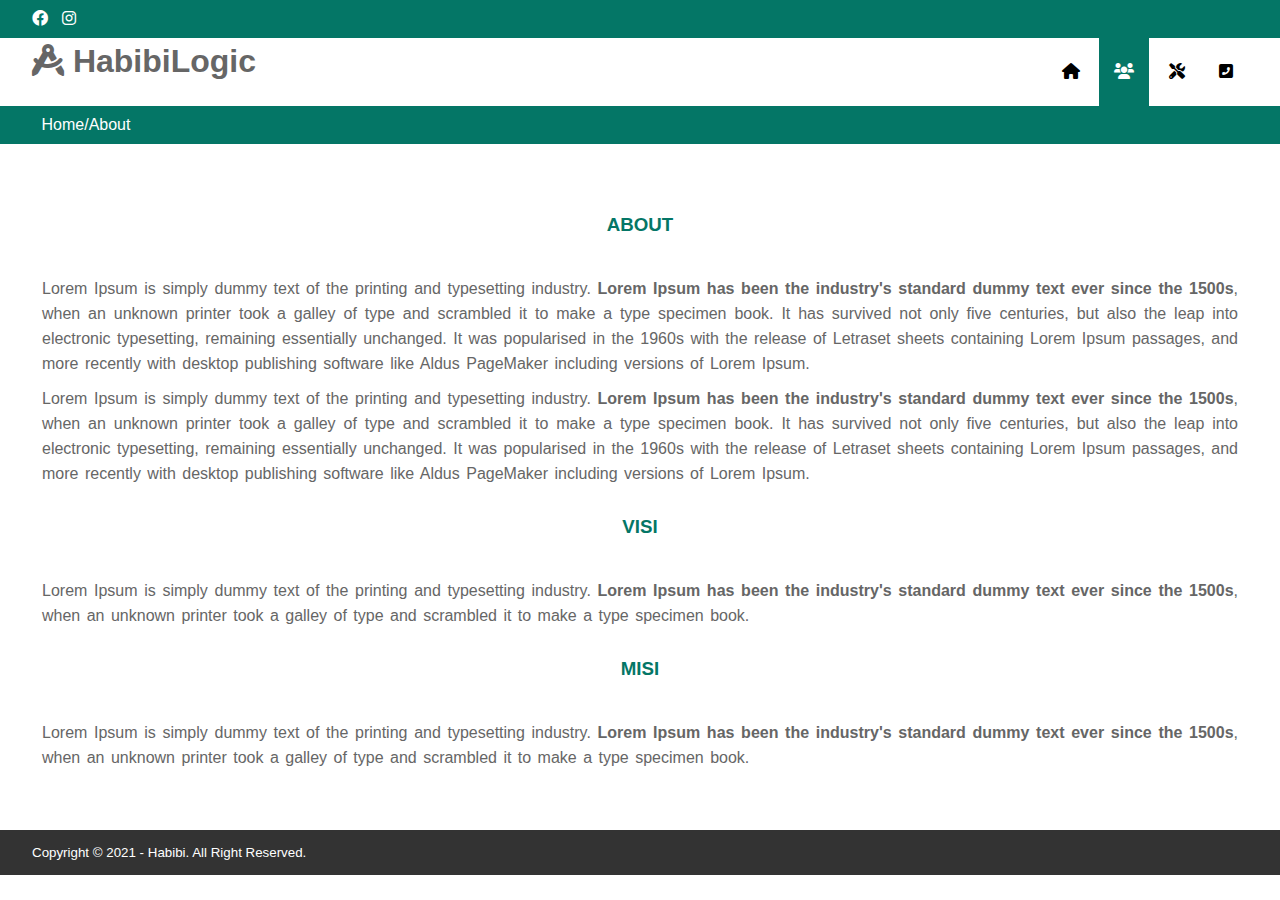
<file: pages/about.html>
<!DOCTYPE html>
<html>
<head>
	<meta charset="utf-8">
	<meta name="viewport" content="width=device-width, initial-scale=1">
	<title>Habibi Punya</title>
	<link rel="stylesheet" type="text/css" href="../css/style.css">
	<link rel="stylesheet" type="text/css" href="https://cdnjs.cloudflare.com/ajax/libs/font-awesome/6.0.0-beta2/css/all.min.css">
	<script src="https://code.jquery.com/jquery-3.6.0.min.js" integrity="sha256-/xUj+3OJU5yExlq6GSYGSHk7tPXikynS7ogEvDej/m4=" crossorigin="anonymous"></script>
</head>
<body>
	<!-- bagian loader -->
	<div class="bg-loader">
		<div class="loader"></div>
	</div>

	<!-- bagian header -->

	<div class="medsos">
		<div class="container">
			<ul>
				<li><a href=""><i class="fab fa-facebook"></i></a></li>
				<li><a href=""><i class="fab fa-instagram"></i></a></li>
			</ul>
		</div>
	</div>
<header>
	<div class="container">
		<h1><a href="../index.html"><i class="fas fa-drafting-compass"></i> HabibiLogic</a></h1>
		<ul>
			<li><a  href="../index.html"><i class="fas fa-home"></i></a></li>
			<li><a class="active" href="about.html"><i class="fas fa-users"></i></a></li>
			<li><a href="service.html"><i class="fas fa-tools"></i></a></li>
			<li><a href="contact.html"><i class="fas fa-phone-square-alt"></i></a></li>
		</ul>
	</div>
</header>

<!--bagian label-->

<section class="label">
	<div class="container">
		<p>Home/About</p>
	</div>
</section>

	<!-- bagian about -->

	<section class="about">
		<div class="container">
			<h3>About</h3>
			<p>Lorem Ipsum is simply dummy text of the printing and typesetting industry. <strong>Lorem Ipsum has been the industry's standard dummy text ever since the 1500s</strong>, when an unknown printer took a galley of type and scrambled it to make a type specimen book. It has survived not only five centuries, but also the leap into electronic typesetting, remaining essentially unchanged. It was popularised in the 1960s with the release of Letraset sheets containing Lorem Ipsum passages, and more recently with desktop publishing software like Aldus PageMaker including versions of Lorem Ipsum.</p>
			<p>Lorem Ipsum is simply dummy text of the printing and typesetting industry. <strong>Lorem Ipsum has been the industry's standard dummy text ever since the 1500s</strong>, when an unknown printer took a galley of type and scrambled it to make a type specimen book. It has survived not only five centuries, but also the leap into electronic typesetting, remaining essentially unchanged. It was popularised in the 1960s with the release of Letraset sheets containing Lorem Ipsum passages, and more recently with desktop publishing software like Aldus PageMaker including versions of Lorem Ipsum.</p>
			<h3>Visi</h3>
			<p>Lorem Ipsum is simply dummy text of the printing and typesetting industry. <strong>Lorem Ipsum has been the industry's standard dummy text ever since the 1500s</strong>, when an unknown printer took a galley of type and scrambled it to make a type specimen book.</p>
			<h3>Misi</h3>
			<p>Lorem Ipsum is simply dummy text of the printing and typesetting industry. <strong>Lorem Ipsum has been the industry's standard dummy text ever since the 1500s</strong>, when an unknown printer took a galley of type and scrambled it to make a type specimen book.</p>
		</div>
	</section>

	<!-- bagian footer -->

	<footer>
		<div class="container">
			<small>Copyright &copy; 2021 - Habibi. All Right Reserved.</small>
		</div>
	</footer>

	<script type="text/javascript">
		$(document).ready(function(){
			$(".bg-loader").hide();
		})
	</script>
</body>
</html>
</file>
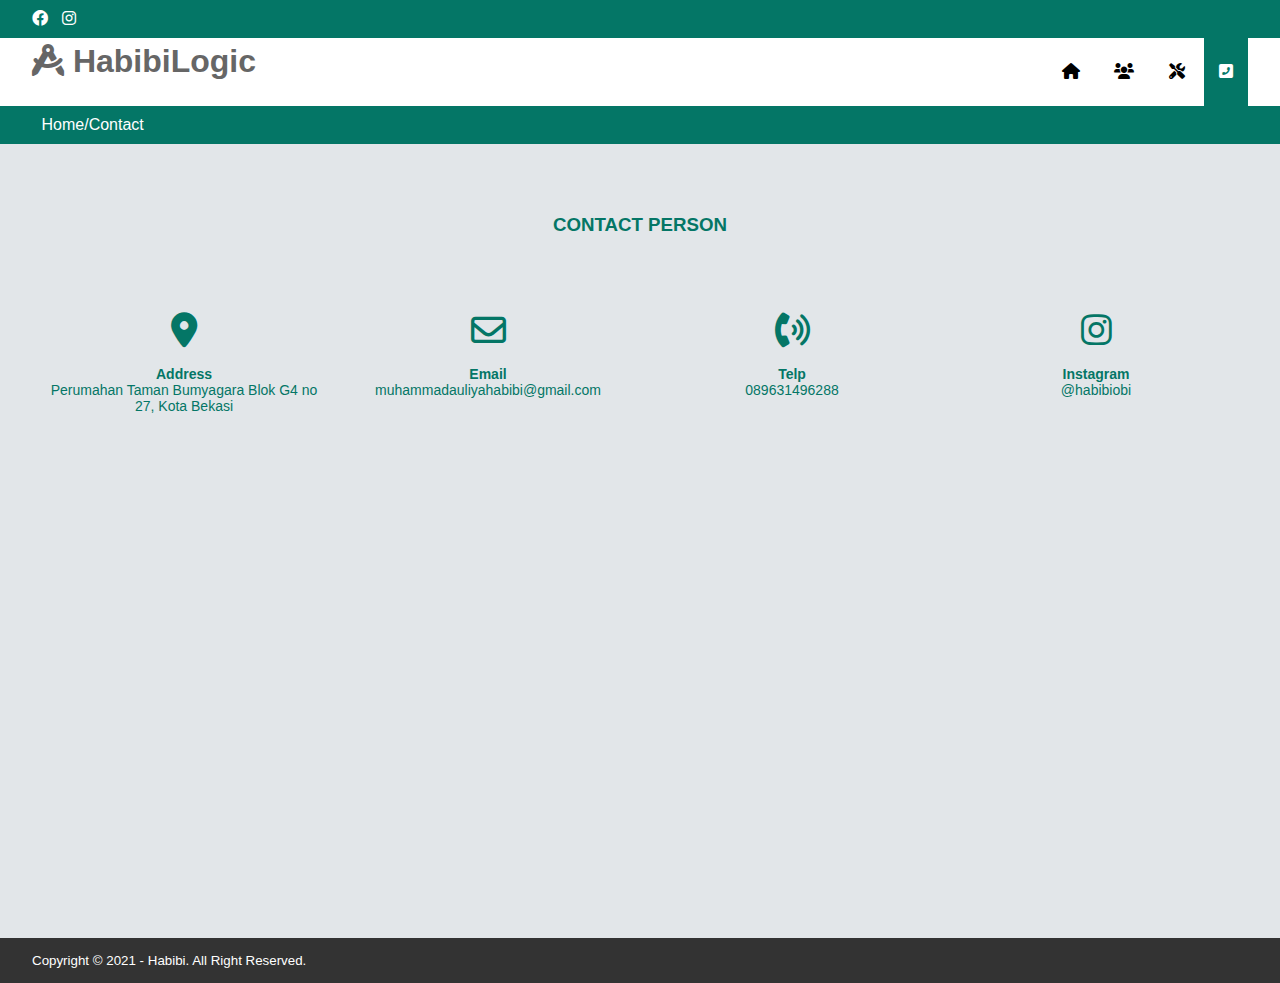
<file: pages/contact.html>
<!DOCTYPE html>
<html>
<head>
	<meta charset="utf-8">
	<meta name="viewport" content="width=device-width, initial-scale=1">
	<title>Habibi Punya</title>
	<link rel="stylesheet" type="text/css" href="../css/style.css">
	<link rel="stylesheet" type="text/css" href="https://cdnjs.cloudflare.com/ajax/libs/font-awesome/6.0.0-beta2/css/all.min.css">
	<script src="https://code.jquery.com/jquery-3.6.0.min.js" integrity="sha256-/xUj+3OJU5yExlq6GSYGSHk7tPXikynS7ogEvDej/m4=" crossorigin="anonymous"></script>
</head>
<body>
	<!-- bagian loader -->
	<div class="bg-loader">
		<div class="loader"></div>
	</div>

	<!-- bagian header -->

	<div class="medsos">
		<div class="container">
			<ul>
				<li><a href=""><i class="fab fa-facebook"></i></a></li>
				<li><a href=""><i class="fab fa-instagram"></i></a></li>
			</ul>
		</div>
	</div>
<header>
	<div class="container">
		<h1><a href="../index.html"><i class="fas fa-drafting-compass"></i> HabibiLogic</a></h1>
		<ul>
			<li><a  href="../index.html"><i class="fas fa-home"></i></a></li>
			<li><a href="about.html"><i class="fas fa-users"></i></a></li>
			<li><a href="service.html"><i class="fas fa-tools"></i></a></li>
			<li><a class="active" href="contact.html"><i class="fas fa-phone-square-alt"></i></a></li>
		</ul>
	</div>
</header>

<!--bagian label-->

<section class="label">
	<div class="container">
		<p>Home/Contact</p>
	</div>
</section>

	<!-- bagian service -->

	<section class="service">
		<div class="container">
			<h3>Contact Person</h3>
			<div class="box">
				<div class="col-3">
					<div class="icon2"><i class="fas fa-map-marker-alt"></i></div>
					<h4>Address</h4>
					<p>Perumahan Taman Bumyagara Blok G4 no 27, Kota Bekasi</p>
				</div>

				<div class="col-3">
					<div class="icon2"><i class="far fa-envelope"></i></div>
					<h4>Email</h4>
					<p>muhammadauliyahabibi@gmail.com</p>
				</div>

				<div class="col-3">
					<div class="icon2"><i class="fas fa-phone-volume"></i></div>
					<h4>Telp</h4>
					<p>089631496288</p>
				</div>

				<div class="col-3">
					<div class="icon2"><i class="fab fa-instagram"></i></div>
					<h4>Instagram</h4>
					<p>@habibiobi</p>
				</div>
			</div>
			<iframe src="https://www.google.com/maps/embed?pb=!1m19!1m8!1m3!1d991.4376395525723!2d107.0249929!3d-6.296475!3m2!1i1024!2i768!4f13.1!4m8!3e6!4m0!4m5!1s0x2e6991e142e61f71%3A0x16f16761d4cd73e0!2sJl.%20Perum%20Taman%20Bumyagara%20Blok%20G%20IV%20No.27%2C%20RT.005%2FRW.003%2C%20Mustika%20Jaya%2C%20Kec.%20Mustika%20Jaya%2C%20Kota%20Bks%2C%20Jawa%20Barat%2017158!3m2!1d-6.296366!2d107.02526499999999!5e0!3m2!1sid!2sid!4v1632826581878!5m2!1sid!2sid" width="100%" height="450" style="border:0;" allowfullscreen="" loading="lazy"></iframe>
		</div>
	</section>

	<!-- bagian footer -->

	<footer>
		<div class="container">
			<small>Copyright &copy; 2021 - Habibi. All Right Reserved.</small>
		</div>
	</footer>

	<script type="text/javascript">
		$(document).ready(function(){
			$(".bg-loader").hide();
		})
	</script>
</body>
</html>
</file>
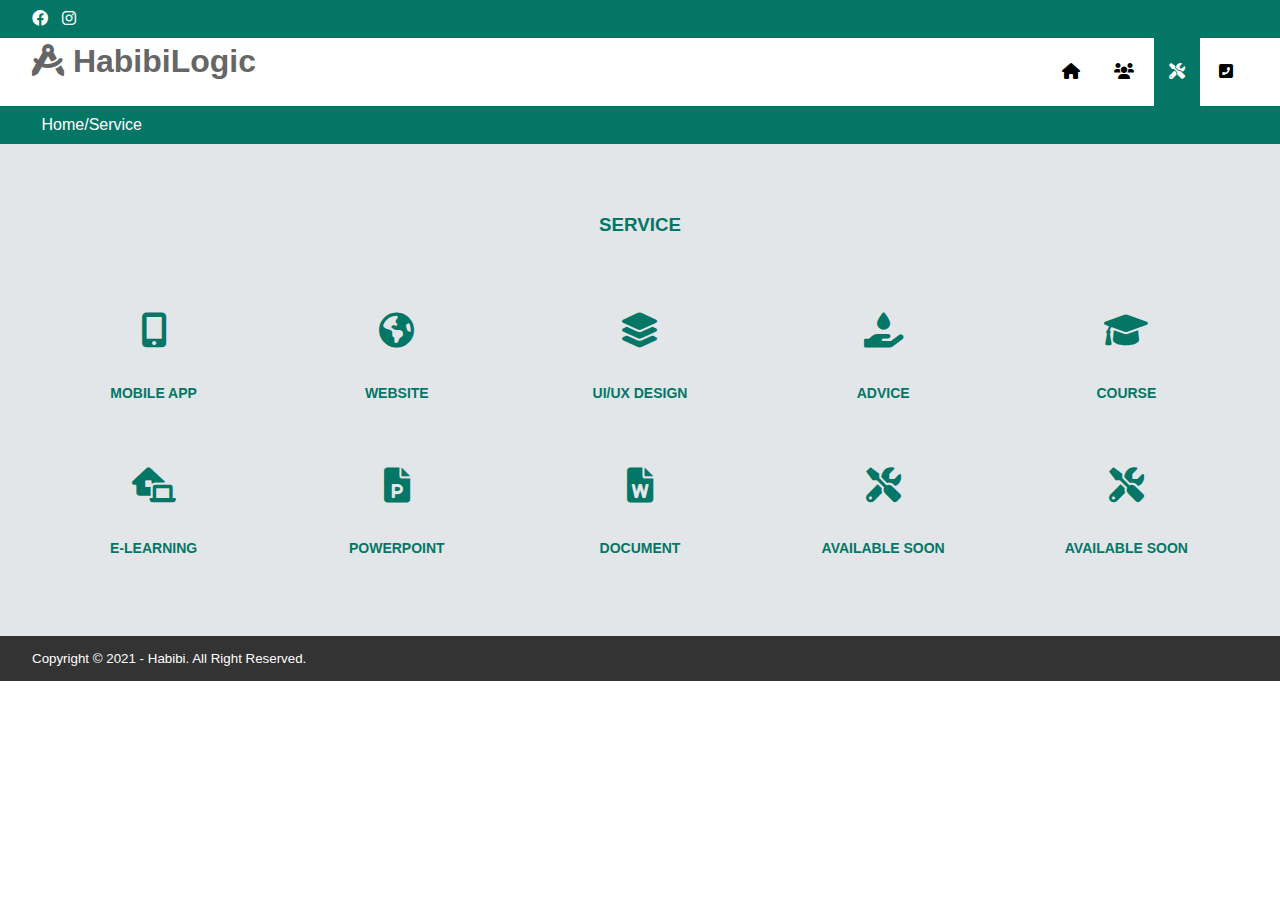
<file: pages/service.html>
<!DOCTYPE html>
<html>
<head>
	<meta charset="utf-8">
	<meta name="viewport" content="width=device-width, initial-scale=1">
	<title>Habibi Punya</title>
	<link rel="stylesheet" type="text/css" href="../css/style.css">
	<link rel="stylesheet" type="text/css" href="https://cdnjs.cloudflare.com/ajax/libs/font-awesome/6.0.0-beta2/css/all.min.css">
	<script src="https://code.jquery.com/jquery-3.6.0.min.js" integrity="sha256-/xUj+3OJU5yExlq6GSYGSHk7tPXikynS7ogEvDej/m4=" crossorigin="anonymous"></script>
</head>
<body>
	<!-- bagian loader -->
	<div class="bg-loader">
		<div class="loader"></div>
	</div>

	<!-- bagian header -->

	<div class="medsos">
		<div class="container">
			<ul>
				<li><a href=""><i class="fab fa-facebook"></i></a></li>
				<li><a href=""><i class="fab fa-instagram"></i></a></li>
			</ul>
		</div>
	</div>
<header>
	<div class="container">
		<h1><a href="../index.html"><i class="fas fa-drafting-compass"></i> HabibiLogic</a></h1>
		<ul>
			<li><a href="../index.html"><i class="fas fa-home"></i></a></li>
			<li><a href="about.html"><i class="fas fa-users"></i></a></li>
			<li><a class="active" href="service.html"><i class="fas fa-tools"></i></a></li>
			<li><a href="contact.html"><i class="fas fa-phone-square-alt"></i></a></li>
		</ul>
	</div>
</header>

<!--bagian label-->

<section class="label">
	<div class="container">
		<p>Home/Service</p>
	</div>
</section>

	<!-- bagian service -->

	<section class="service">
		<div class="container">
			<h3>service</h3>
			<div class="box">
				<div class="col-4">
					<div class="icon"><i class="fas fa-mobile-alt"></i></div>
					<h4>MOBILE APP</h4>
				</div>

				<div class="col-4">
					<div class="icon"><i class="fas fa-globe-americas"></i></div>
					<h4>WEBSITE</h4>
				</div>

				<div class="col-4">
					<div class="icon"><i class="fas fa-layer-group"></i></div>
					<h4>UI/UX DESIGN</h4>
				</div>

				<div class="col-4">
					<div class="icon"><i class="fas fa-hand-holding-water"></i></div>
					<h4>ADVICE</h4>
				</div>

				<div class="col-4">
					<div class="icon"><i class="fas fa-graduation-cap"></i></div>
					<h4>COURSE</h4>
				</div>

				<div class="col-4">
					<div class="icon"><i class="fas fa-laptop-house"></i></div>
					<h4>E-LEARNING</h4>
				</div>

				<div class="col-4">
					<div class="icon"><i class="fas fa-file-powerpoint"></i></div>
					<h4>POWERPOINT</h4>
				</div>

				<div class="col-4">
					<div class="icon"><i class="fas fa-file-word"></i></div>
					<h4>DOCUMENT</h4>
				</div>

				<div class="col-4">
					<div class="icon"><i class="fas fa-tools"></i></div>
					<h4>AVAILABLE SOON</h4>
				</div>

				<div class="col-4">
					<div class="icon"><i class="fas fa-tools"></i></div>
					<h4>AVAILABLE SOON</h4>
				</div>
			</div>
		</div>
	</section>

	<!-- bagian footer -->

	<footer>
		<div class="container">
			<small>Copyright &copy; 2021 - Habibi. All Right Reserved.</small>
		</div>
	</footer>

	<script type="text/javascript">
		$(document).ready(function(){
			$(".bg-loader").hide();
		})
	</script>
</body>
</html>
</file>
<file: css/style.css>
*{
	padding: 0;
	margin: 0;
	font-family: sans-serif;
}
a{
	color: inherit;
	text-decoration: none;
}
.medsos{
	padding: 10px 0;
	background-color:  #047666 ;
}
.medsos ul li{
	display: inline-block;
	color: #fff ;
	margin-right: 10px;
}
.container{
	width: 95%;
	margin:0 auto;
	
}
.container:after{
	content: '';
	display: block;
	clear: both;
}
header h1{
	float: left;
	padding: 5px 0;
	color:  #666;
}
header ul{
	float: right;
	text-align: center;
}
header ul li{
	display: inline-block;
}
header ul li a{
	padding: 25px 15px;
	display: inline-block;
}
header ul li a:hover{
	background-color:  #047666;
	color: #fff;
	transition: 0.3s;
}
.active{
	background-color:  #047666;
	color: #fff;
}
.banner{
	height: 60vh;
	background-image: url('../img/lance1.gif');
	background-size: cover;
	position: relative;
	display: flex;
	justify-content: center;
	align-items: center;
}
.banner h2{
		color: #fff;
		z-index: 1;
		padding: 20px 25px;
		text-align: center;
}
.banner span{
	font-size: 14px;
	text-shadow: black;
}
.banner:after{
	content:'';
	display: block;
	position: absolute;
	top: 0;
	left: 0;
	right: 0;
	bottom: 0;
	background-color:  rgba(   72, 87, 98 , 0.6);
}
section{
	padding: 50px 0;
}
section h3{
	text-align: center;
	padding: 20px 0;
	text-transform: uppercase;
	color: #047666 ;
	margin-bottom: 20px;
}
.about p{
	text-align: justify;
	font-size: 16px;
	color: #666;
	word-spacing: 2px;
	line-height: 25px;
	margin: 10px;

}
.service{
	background-color:  #e2e6e9  ;
}
.box {
	
	text-align: center;
	color: #047666 ;

}
.box:after{
	content: '';
	display: block;
	clear: both;
}
.box .col-4{
	width: 20%;
	padding: 20px 10px;
	box-sizing: border-box;
	font-size: 14px;
	float: left;
}
.box .col-3{
	width: 25%;
	padding: 20px 10px;
	box-sizing: border-box;
	font-size: 14px;
	float: left;
}
.box .col-4:hover{
	cursor: pointer;
	transition: 0.3s;
	color: #333;
}
.box .col-3:hover{
	cursor: pointer;
	transition: 0.3s;
	color: #333;
}
.icon{
	width: 70px;
	height: 79px;
	text-align: center;
	line-height: 70px;
	font-size: 35px;
	margin: 0 auto;
}
.icon2{
	width: 70px;
	height: 70px;
	text-align: center;
	line-height: 70px;
	font-size: 35px;
	margin: 0 auto;
}
.box .col-4 h4{
	margin: 10px 0;

}
footer{
	padding: 15px 0;
	background-color: #333;
	color: #fff;
	
}
footer small{
	float: left;
}
.bg-loader{
	background-color: #eee;
	position: fixed;
	top: 0;
	left: 0;
	right: 0;
	bottom: 0;
	z-index: 9999;
	display: flex;
	justify-content: center;
	align-items: center;
}
.bg-loader .loader{
	width: 100px;
	height: 100px;
	border: 1px solid #fff ;
	border-radius: 50%;
	border-top-color: #047666;
	border-right-color: #047666 ;
	border-bottom-color: #047666;
	animation: loding 0.8s linear infinite;
}
.label{
	background-color:  #047666 ;
	padding: 10px;
}
.label p{
	color: #fff;
}
.label p:hover{
	cursor: pointer;
}
@keyframes loding{
	100%{
		transform: rotate(360deg);
	}
}
@media screen and (max-width:  768px){
	.container{
		width: 90%;
	}
	header h1{
		text-align: center;
		float: none;
	}
	header ul{
		text-align: center;
		float: none;
	}
	.box .col-4{
		width: 100%;
		float: none;
	}
	.banner{
	height: 100%;
	background-image: url('../img/lance.gif');
	background-size: cover;
	position: relative;
	display: flex;
	justify-content: center;
	align-items: center;
	padding: 50px ;
	}
	.banner h2{
		color: #fff;
		z-index: 1;
		border: 3px solid #fff;
		padding: 20px 25px;
		font-size: 14px;
	}
}
</file>
